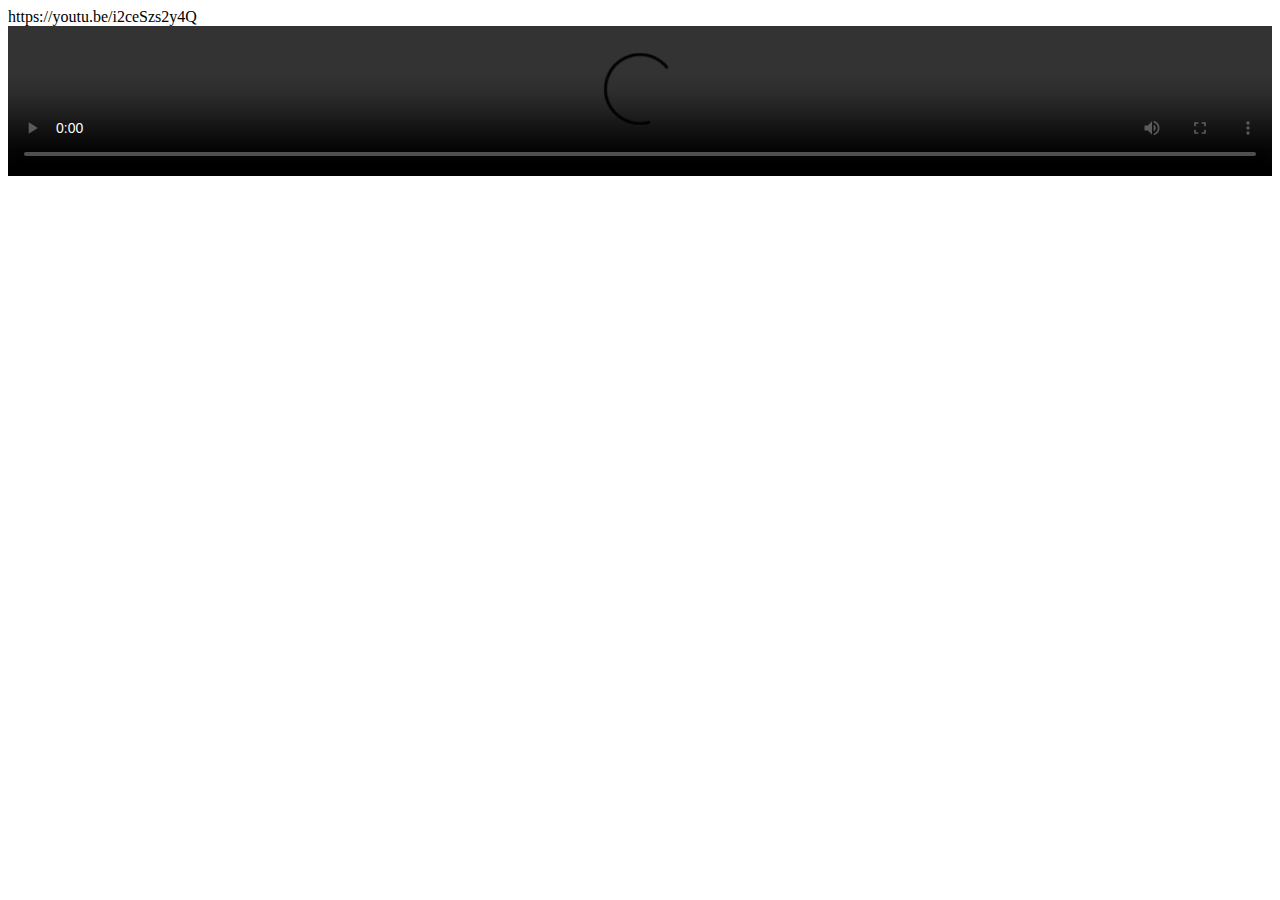
<file: video.html>
<!DOCTYPE html>
<html lang="en" dir="ltr">
  <head>
    <meta charset="utf-8">
    <title></title>
  </head>
  <body>
    https://youtu.be/i2ceSzs2y4Q
    <video width=100% height=100% controls>
  <source src="https://youtu.be/i2ceSzs2y4Q" type="video/mp4">
</video>
  </body>
</html>
</file>
